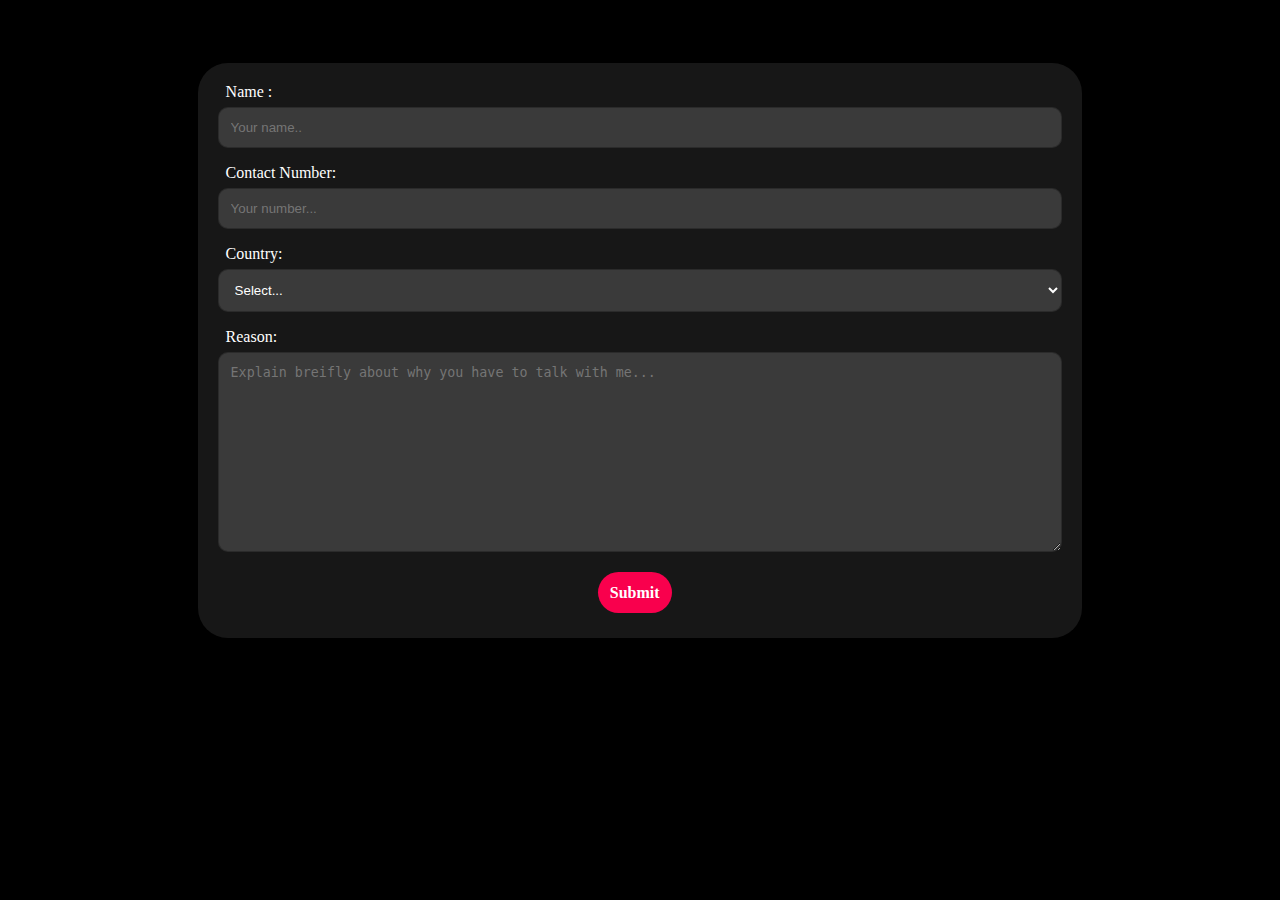
<file: Contact_me.html>
<html>
  <head>
    <meta name="viewport" content="width=device-width, initial-scale=1.0" />
    <title>Contact_me</title>
    <link rel="stylesheet" type="text/css" href="Cstyle.css" />

    <link rel="preconnect" href="https://fonts.gstatic.com" />
    <link
      href="https://fonts.googleapis.com/css2?family=Josefin+Sans:ital,wght@0,100;0,200;0,300;0,400;0,500;0,600;0,700;1,100;1,200;1,300;1,400;1,500;1,600;1,700&display=swap"
      rel="stylesheet"
    />

    <link
      rel="stylesheet"
      href="https://cdnjs.cloudflare.com/ajax/libs/font-awesome/5.15.3/css/all.min.css"
      integrity="sha512-iBBXm8fW90+nuLcSKlbmrPcLa0OT92xO1BIsZ+ywDWZCvqsWgccV3gFoRBv0z+8dLJgyAHIhR35VZc2oM/gI1w=="
      crossorigin="anonymous"
      referrerpolicy="no-referrer"
    />
  </head>
  <body>
    <div class="container">
      <form action="action_page.php">
        <label for="name">Name :</label>
        <input type="text" id="name" name="name" placeholder="Your name.." />

        <label for="contact">Contact Number:</label>
        <input
          type="text"
          id="number"
          name="number"
          placeholder="Your number..."
        />

        <label for="country">Country:</label>
        <select id="country" name="country">
          <option value="select">Select...</option>
          <option value="australia">Australia</option>
          <option value="canada">Canada</option>
          <option value="india">India</option>
          <option value="russia">Russia</option>
          <option value="usa">USA</option>
          <option value="others">Others...</option>
        </select>

        <label for="reason">Reason:</label>
        <textarea
          id="reason"
          name="reason"
          placeholder="Explain breifly about why you have to talk with me..."
          style="height: 200px"
        ></textarea>

        <p><a href="http://index.html">Submit</a></p>
      </form>
    </div>
  </body>
</html>
</file>
<file: Cstyle.css>
.Page {
    height: 100vh;
    width: 100%;
    background-size: cover;
    
  }

  body {

    background-color: #000000;
    
    
  }


label {
    padding-left: 8px;
    color: white;
}

input[type=text], select, textarea {
    width: 100%; 
    padding: 12px; 
    color: white;
    border: 1px solid rgba(0, 0, 0, 0.253);
    border-radius: 10px;
    box-sizing: border-box;
    box-shadow: rgba(255, 255, 255, 0.15);
    background-color: rgba(255, 255, 255, 0.151);
    margin-top: 6px; 
    margin-bottom: 16px; 
    resize: vertical 
  }
  

  input[type=submit] {
    background-color: #f9004d;
    color: white;
    text-align: center;
    border: none;
    border-radius: 30px;
    cursor: pointer;
  }
  

  .container a{
    margin-left: 45%;
    text-align: center;
    background-color: #f9004d;
    color: white;
    text-decoration: none;
    border: 2px solid transparent;
    font-weight: bold;
    padding: 10px 10px;
    border-radius: 30px;
    transition: 0.4s;
  }
  .container a:hover {
    background-color: transparent;
    border: 2px solid #ffffff;
    cursor: pointer;
  }
  

  .container {

    margin-top: 5%;
    margin-left: 15%;
    margin-right: 15%;    
    border-radius: 30px;
    background-color: #ffffff17;
    padding: 20px;
    position: center;
  }
</file>
